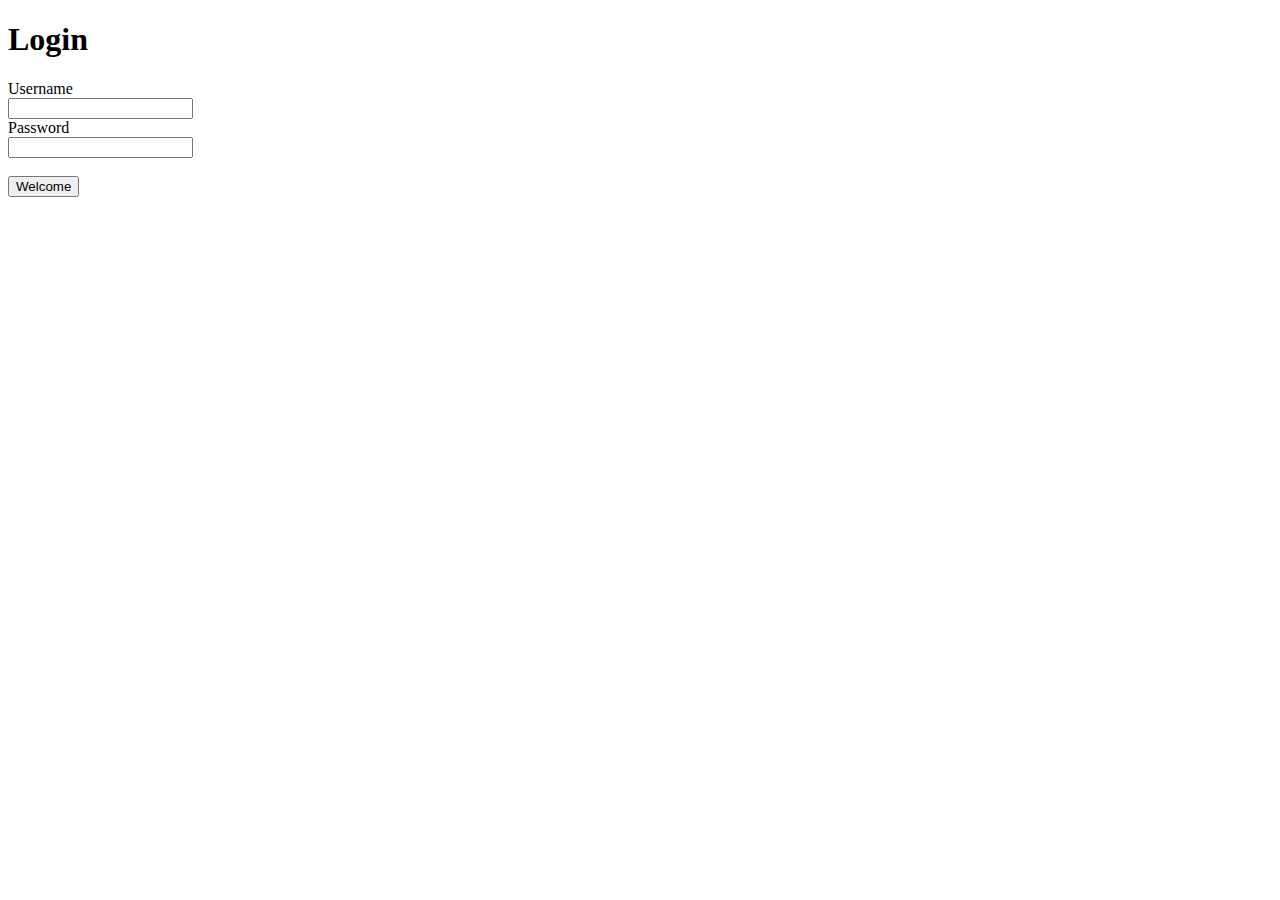
<file: dependencyInjection/src/main/resources/templates/index.html>
<!DOCTYPE html>
<html xmlns:th="https://www.thymeleaf.org">
<title>Login - User</title>

<body>
	<h1>Login</h1>
	<form action="/welcome" method="post">
	<h3 style="color: red;"th:text="${error}"></h3>
		<label for="fname">Username</label><br>
		<input type="text" name="username" required><br>
		<label for="lname">Password</label><br>
		<input type="password" name="password" required><br><br>
		<input type="submit" value="Welcome">
	</form>

</body>

</html>
</file>
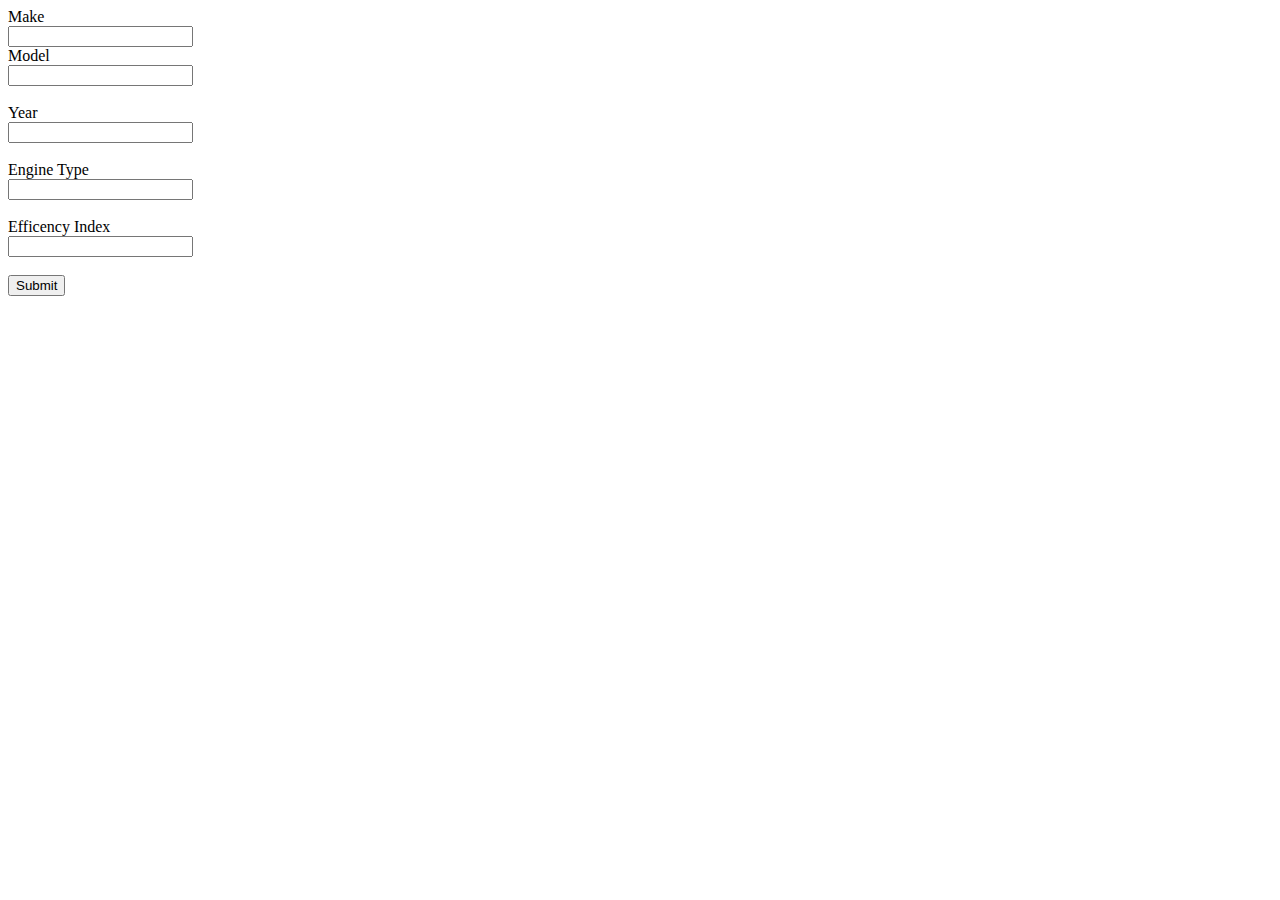
<file: dependencyInjection/src/main/resources/templates/HybridCar/index.html>
<!DOCTYPE html>
<html>

<body>


	<form action="/hybridcar/working" method="post">
		<label for="fname">Make</label><br>
		<input type="text" name="make" required><br>
		<label for="lname">Model</label><br>
		<input type="text" name="carmodel" required><br><br>
		<label for="lname">Year</label><br>
		<input type="number" name="year" required><br><br>
		<label for="lname"> Engine Type</label><br>
		<input type="text" name="engine_type" required><br><br>
		<label for="lname"> Efficency Index</label><br>
		<input type="number" name="index" required><br><br>
		<input type="submit" value="Submit">
	</form>


</body>

</html>
</file>
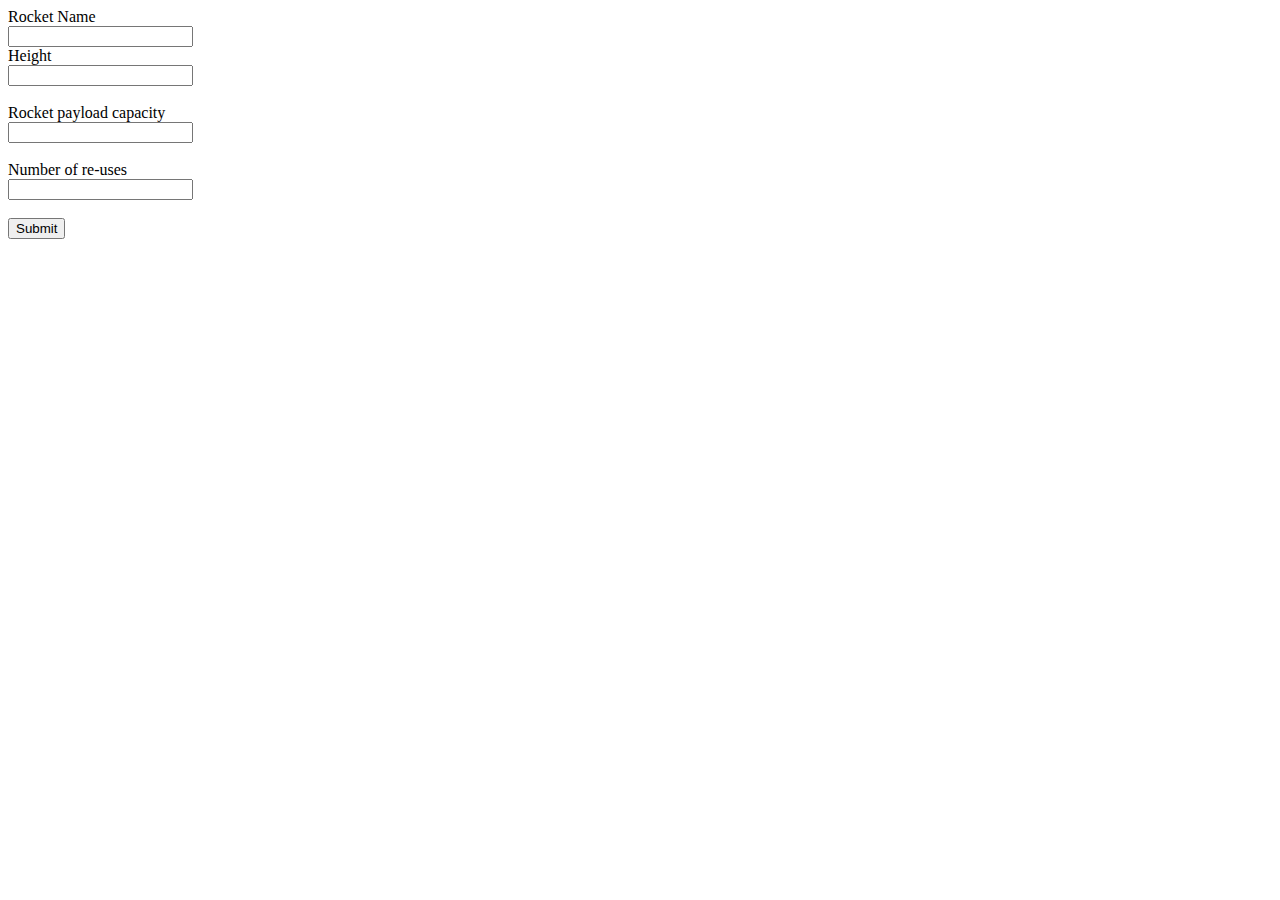
<file: dependencyInjection/src/main/resources/templates/ReusableRocket/index.html>
<!DOCTYPE html>
<html>

<body>


	<form action="/reusablerocket/working" method="post">
		<label for="fname">Rocket Name</label><br>
		<input type="text" name="name" required><br>
		<label for="lname">Height</label><br>
		<input type="text" name="height" required><br><br>
		<label for="lname">Rocket payload capacity</label><br>
		<input type="number" name="capacity" required><br><br>
		<label for="lname"> Number of re-uses</label><br>
		<input type="number" name="reuses" required><br><br>
		<input type="submit" value="Submit">
	</form>


</body>

</html>
</file>
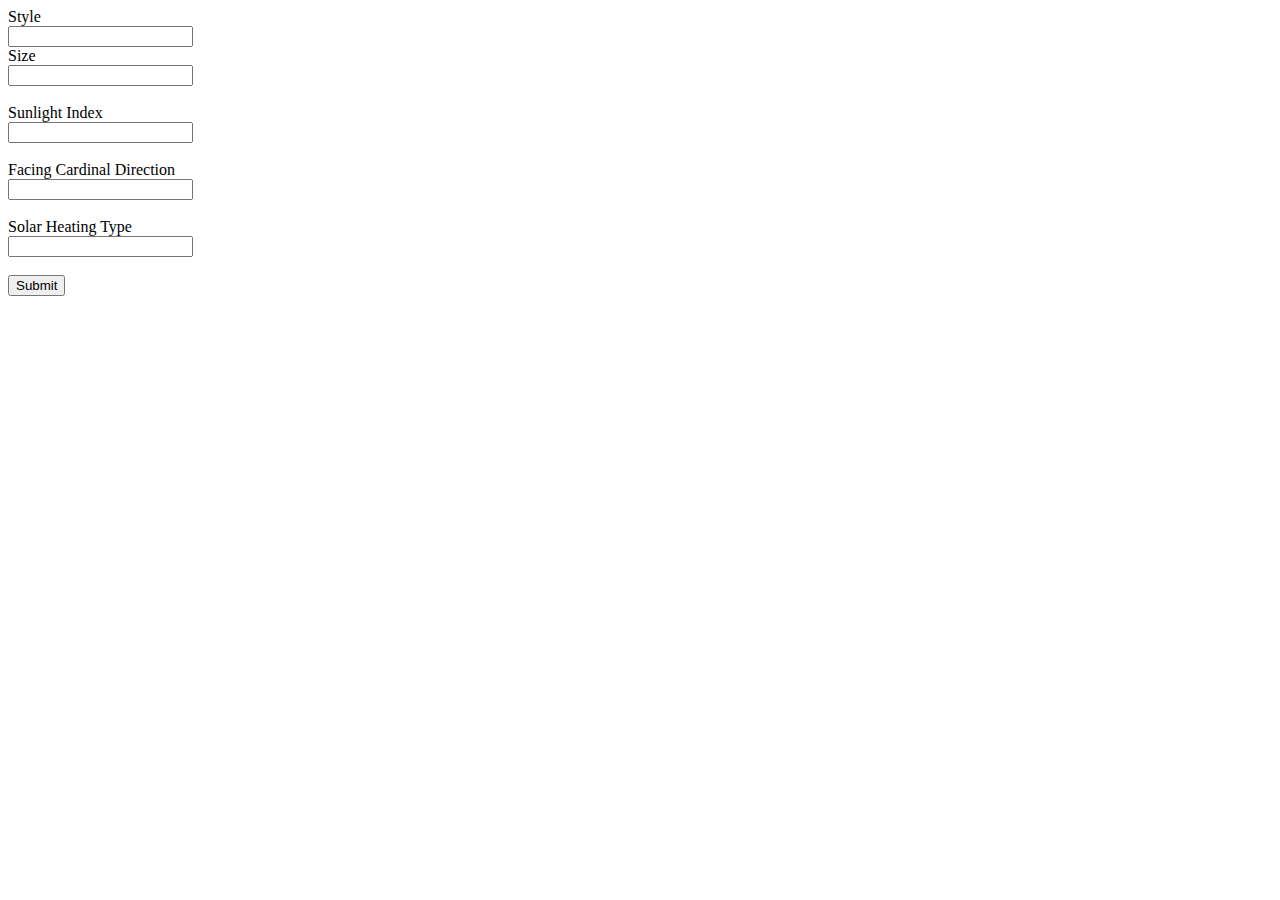
<file: dependencyInjection/src/main/resources/templates/SolarHome/index.html>
<!DOCTYPE html>
<html>

<body>


	<form action="/solarhome/working" method="post">
		<label for="fname">Style</label><br>
		<input type="text" name="style" required><br>
		<label for="lname">Size</label><br>
		<input type="number" name="size" required><br><br>
		<label for="lname">Sunlight Index</label><br>
		<input type="number" name="index" required><br><br>
		<label for="lname"> Facing Cardinal Direction</label><br>
		<input type="text" name="cardinal_direction" required><br><br>
		<label for="lname"> Solar Heating Type</label><br>
		<input type="text" name="heating_type" required><br><br>
		<input type="submit" value="Submit">
	</form>


</body>

</html>
</file>
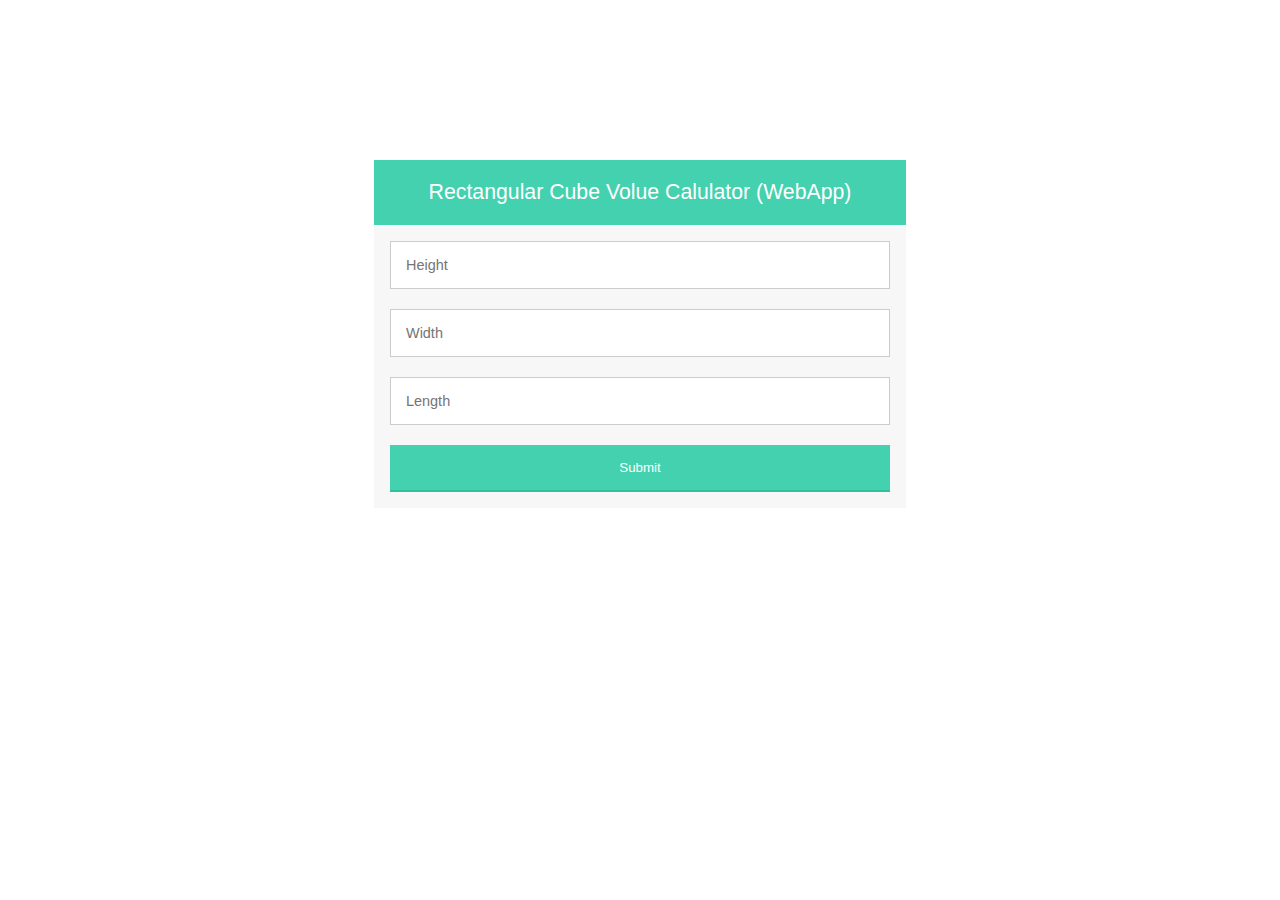
<file: dependencyInjection/src/main/resources/templates/volume/index.html>
<!DOCTYPE html>
<html>

<head>
	<style>
		.form-style-6 {
			font: 95% Arial, Helvetica, sans-serif;
			max-width: 500px;
			margin: 10px auto;
			padding: 16px;
			background: #F7F7F7;
			margin-top: 10rem;
		}

		.form-style-6 h1 {
			background: #43D1AF;
			padding: 20px 0;
			font-size: 140%;
			font-weight: 300;
			text-align: center;
			color: #fff;
			margin: -16px -16px 16px -16px;
		}

		.form-style-6 input[type="text"],
		.form-style-6 input[type="date"],
		.form-style-6 input[type="datetime"],
		.form-style-6 input[type="email"],
		.form-style-6 input[type="number"],
		.form-style-6 input[type="search"],
		.form-style-6 input[type="time"],
		.form-style-6 input[type="url"],
		.form-style-6 textarea,
		.form-style-6 select {
			outline: none;
			box-sizing: border-box;
			-webkit-box-sizing: border-box;
			-moz-box-sizing: border-box;
			width: 100%;
			background: #fff;
			margin-bottom: 4%;
			border: 1px solid #ccc;
			padding: 3%;
			color: #555;
			font: 95% Arial, Helvetica, sans-serif;
		}

		.form-style-6 input[type="text"]:focus,
		.form-style-6 input[type="date"]:focus,
		.form-style-6 input[type="datetime"]:focus,
		.form-style-6 input[type="email"]:focus,
		.form-style-6 input[type="number"]:focus,
		.form-style-6 input[type="search"]:focus,
		.form-style-6 input[type="time"]:focus,
		.form-style-6 input[type="url"]:focus,
		.form-style-6 textarea:focus,
		.form-style-6 select:focus {
			box-shadow: 0 0 5px #43D1AF;
			padding: 3%;
			border: 1px solid #43D1AF;
		}

		.form-style-6 input[type="submit"],
		.form-style-6 input[type="button"] {
			box-sizing: border-box;
			-webkit-box-sizing: border-box;
			-moz-box-sizing: border-box;
			width: 100%;
			padding: 3%;
			background: #43D1AF;
			border-bottom: 2px solid #30C29E;
			border-top-style: none;
			border-right-style: none;
			border-left-style: none;
			color: #fff;
		}

		.form-style-6 input[type="submit"]:hover,
		.form-style-6 input[type="button"]:hover {
			background: #2EBC99;
		}
	</style>
</head>

<body>

	<div class="form-style-6">
		<h1>Rectangular Cube Volue Calulator (WebApp)</h1>
		<form action="/volume/results" method="post">
			<input type="number" placeholder="Height" name="height" min="1" max="99" required>
			<input type="number" placeholder="Width" name="width" min="1" max="99" required>
			<input type="number" placeholder="Length" name="length" min="1" max="99" required>
			<input type="submit" value="Submit" />
		</form>
	</div>

</body>

</html>
</file>
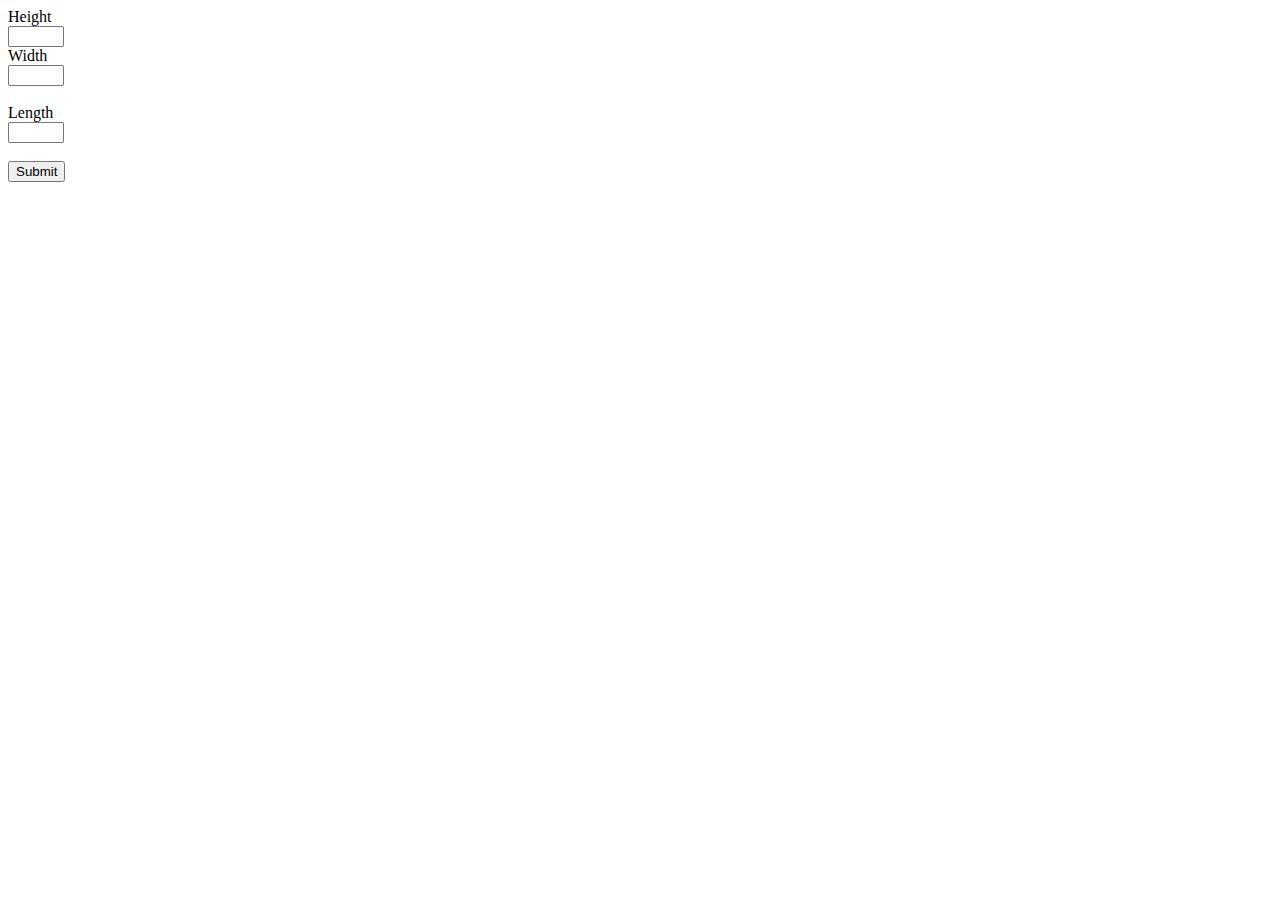
<file: dependencyInjection/src/main/resources/static/volume/volume.html>
<!DOCTYPE html>
<html>

<body>


	<form action="/volume" method="post">
		<label for="fname">Height</label><br>
		<input type="number" name="height" min="1" max="99" required><br>
		<label for="lname">Width</label><br>
		<input type="number" name="width" min="1" max="99" required><br><br>
		<label for="lname">Length</label><br>
		<input type="number" name="length" min="1" max="99" required><br><br>
		<input type="submit" value="Submit">
	</form>


</body>

</html>
</file>
